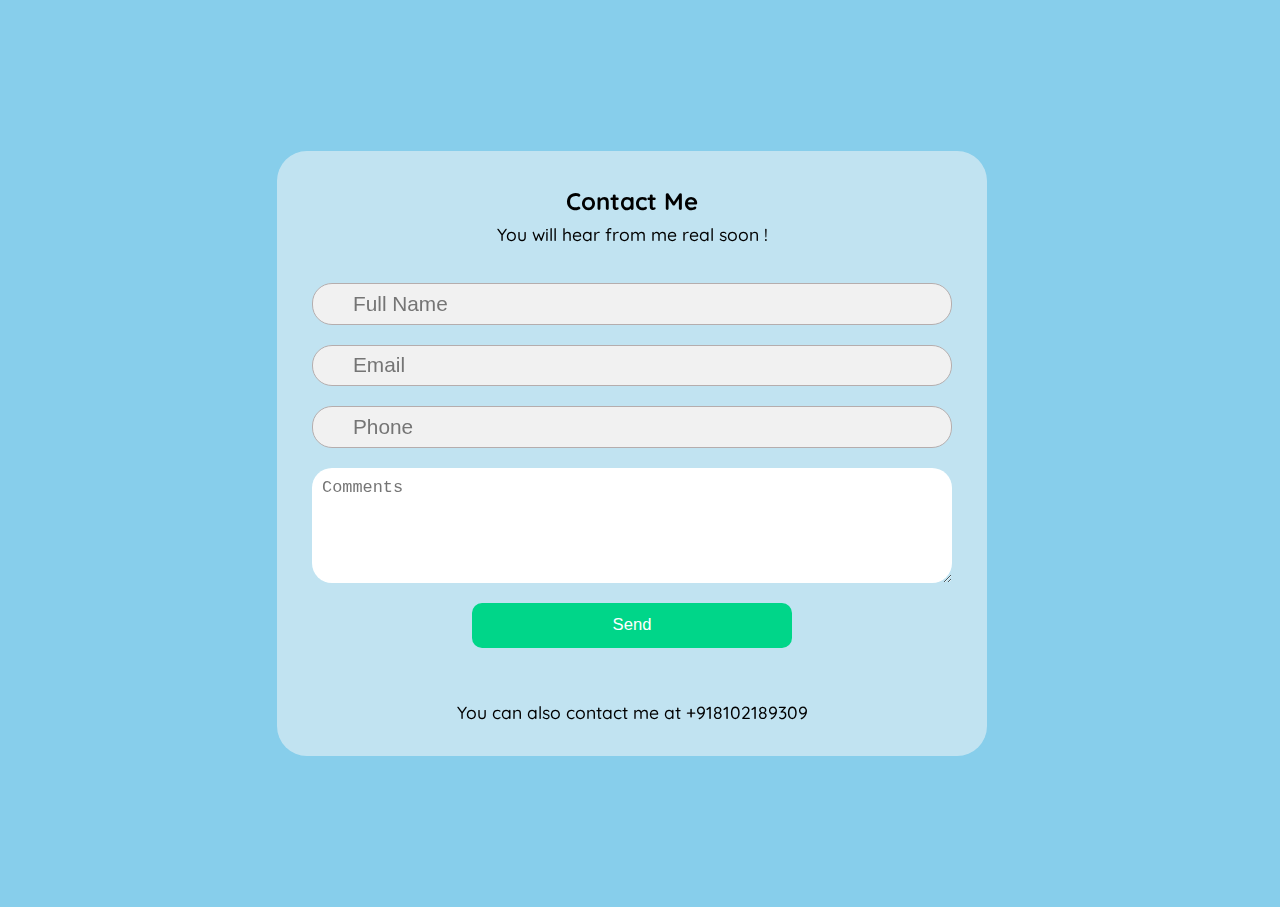
<file: contact.html>
<head>
    <meta charset="UTF-8">
    <meta http-equiv="X-UA-Compatible" content="IE=edge">
    <meta name="viewport" content="width=device-width, initial-scale=1.0">
    <title>Contact Me</title>
    <link rel="stylesheet" href="contactstyle.css">
</head>
<body>
    <div class="formBox">
        <h2>Contact Me</h2>
        <p>You will hear from me real soon !</p>
        <form action="#">
            <div class="nameInp">
                <i class="fa fa-user icon"></i>
                <input type="text" placeholder="Full Name" name="name" id="name">

            </div>
            <div class="mailInp">
                <i class="fa fa-envelope"></i>
                <input type="email" name="mail" id="mail" placeholder="Email">
            </div>
            <div class="phoneInp">
                <i class="fa-solid fa-phone"></i>
                <input type="number" name="phone" id="phone" placeholder="Phone" min="100000" max="9999999999">
            </div>
            <div class="queryInp">
                <textarea name="query" id="query" cols="30" rows="5"
                    placeholder="Comments"></textarea>
            </div>
            <div class="submitBtn">
                <button id="btn" onclick="notif()">Send</button>
            </div>
        </form>
        <p class="extra">You can also contact me at +918102189309</p>
    </div>
    
</body>
</file>
<file: contactstyle.css>
@import url('https://fonts.googleapis.com/css2?family=Quicksand:wght@300;400;500;600&display=swap');

            body {
                background-color:skyblue;
                background-repeat: no-repeat;
                height: 99vh;
                overflow-y: hidden;
                display: flex;
                justify-content: center;
                align-items: center;
                font-family: 'Quicksand', sans-serif;
            }

            .formBox {
                padding: 15px;
                text-align: center;
                min-height: 50vh;
                min-width: 50vw;
                display: flex;
                flex-direction: column;
                background: #f8f8f885;
                border-radius: 30px;
                backdrop-filter: blur(10px);

            }

            h2 {
                margin-bottom: -10px;
            }

            p {
                font-weight: 500;
                font-size: 1.1em;
            }
            form {
                padding: 10px;
            }

            form>div {
                padding: 10px;
                position: relative;
                font-size: 1.3em;
            }

            form>div i {
                position: absolute;
                top: 22px;
                margin-left: 10px;
                opacity: 0.6;
            }

            form>div input {
                height: 2em;
                width: 70vw;
                padding-left: 40px;
                font-size: 1em;
                border-radius: 20px;
                outline: none;
                border: 1px solid #b5adad;
                background-color: #f1f1f1;
            }

            div>input:focus {
                border: 1px solid #6f6a6a;

            }

            form>div:hover>i {

                opacity: 1;
                transition: opacity 1s;
            }

            textarea {
                border: none;
                width: 70vw;
                border-radius: 20px;
                padding: 10px;
                outline: none;
                font-size: 1em;
            }

            button {
                width: 50%;
                height: 5vh;
                color: #ffffff;
                background: #00d689;
                outline: none;
                border: none;
                border-radius: 10px;
                cursor: pointer;
                font-size: 0.8em;
            }

            @media screen and (min-width:900px) {
                form>div input {
                    width: 50vw;
                }

                textarea {
                    width: 50vw;
                }
}
</file>
